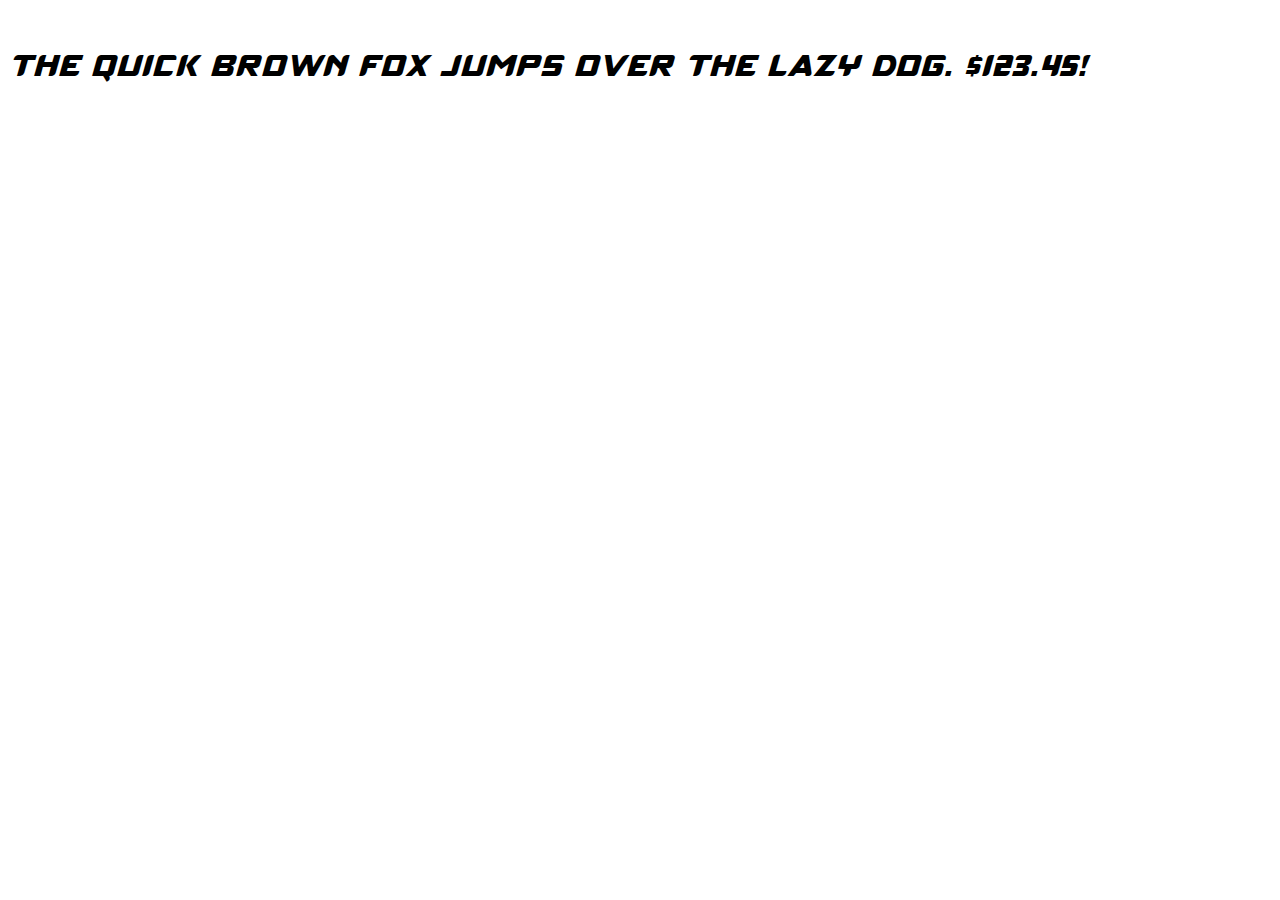
<file: fonts/ecrises/Ecrises.html>
<!DOCTYPE html PUBLIC "-//W3C//DTD XHTML 1.0 Strict//EN" "http://www.w3.org/TR/xhtml1/DTD/xhtml1-strict.dtd">
<html lang="en" xml:lang="en" xmlns="http://www.w3.org/1999/xhtml">
<head>
<meta content="text/html; charset=utf-8" http-equiv="content-type"/>
<meta content="en-us" http-equiv="Content-Language"/>
<title>Ecrises Regular - Web Font Specimen</title>
<link rel="stylesheet" type="text/css" media="screen" href="Ecrises.css" />
<style type="text/css" media="screen">
body { font-size: 42px; font-family: "Ecrises", Georgia; }
</style>
</head>
<body>
<p contenteditable="true">The quick brown fox jumps over the lazy dog. $123.45!</p>
</body>
</html>
</file>
<file: fonts/ecrises/Ecrises.css>
/* Webfont: Ecrises-Regular */@font-face {
    font-family: 'Ecrises';
    src: url('Ecrises.eot'); /* IE9 Compat Modes */
    src: url('Ecrises.eot?#iefix') format('embedded-opentype'), /* IE6-IE8 */
         url('Ecrises.woff') format('woff'), /* Modern Browsers */
         url('Ecrises.ttf') format('truetype'); /* Safari, Android, iOS */
             font-style: normal;
    font-weight: normal;
    text-rendering: optimizeLegibility;
}
</file>
